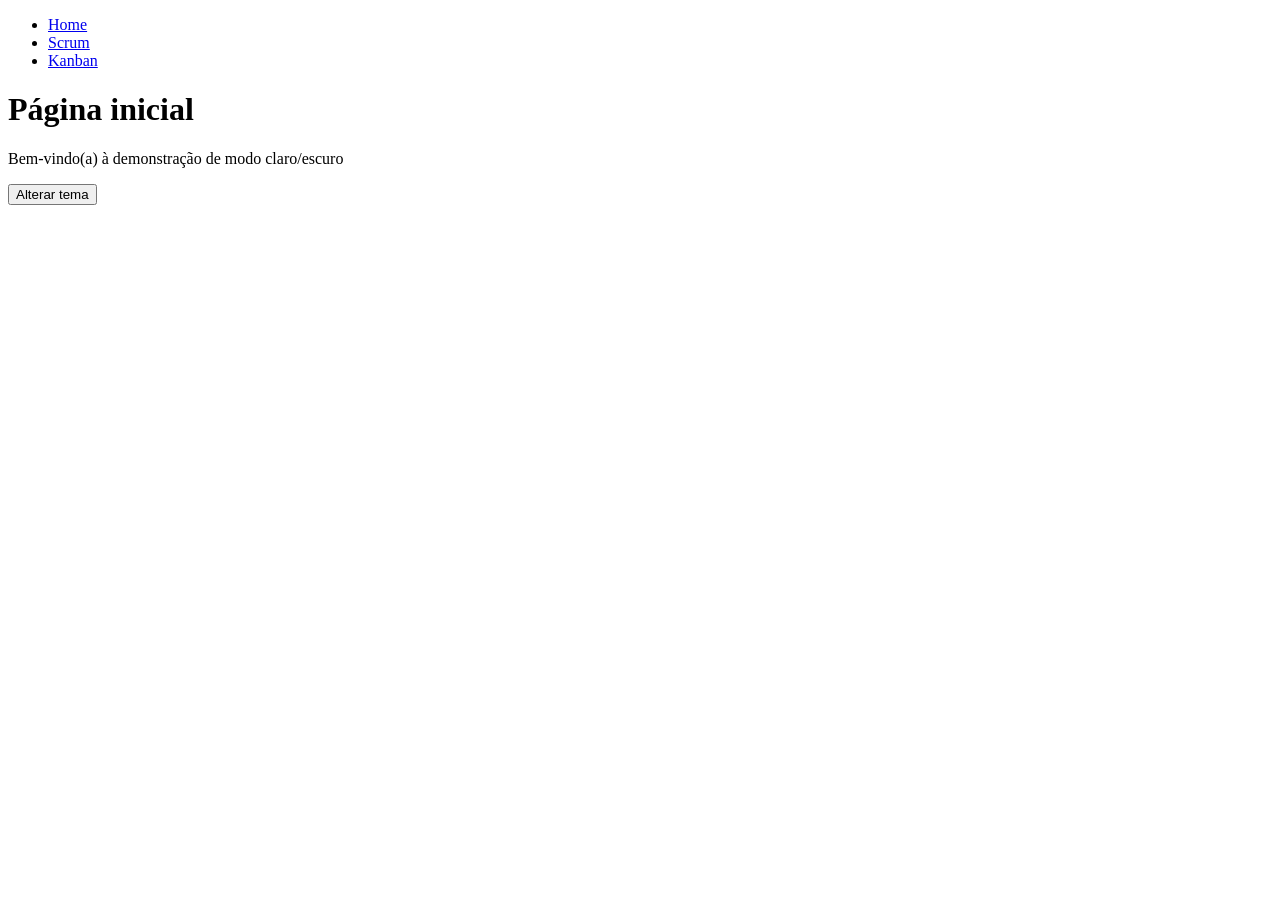
<file: dark-light-mode.v1/index.html>
<!DOCTYPE html>
<html lang="pt-br">

<head>
    <meta charset="UTF-8">
    <meta name="viewport" content="width=device-width, initial-scale=1.0">
    <title>Página inicial</title>
    <link rel="stylesheet" href="styles.css">
</head>

<body class="content-theme">

  <nav class="navbar-content">
        <ul>
            <li><a href="index.html">Home</a></li>
            <li><a href="scrum.html" >Scrum</a></li>
            <li><a href="kanban.html" >Kanban</a></li>
        </ul>
    </nav>

    <main class="content-01">
        <h1>Página inicial</h1>

        <p>Bem-vindo(a) à demonstração de modo claro/escuro</p>

        <div class="container-button-theme">
            <button class="theme-button" id="theme">
                <span>Alterar tema</span>
            </button>
        </div>
       
    </main>
    
</body>

</html>
</file>
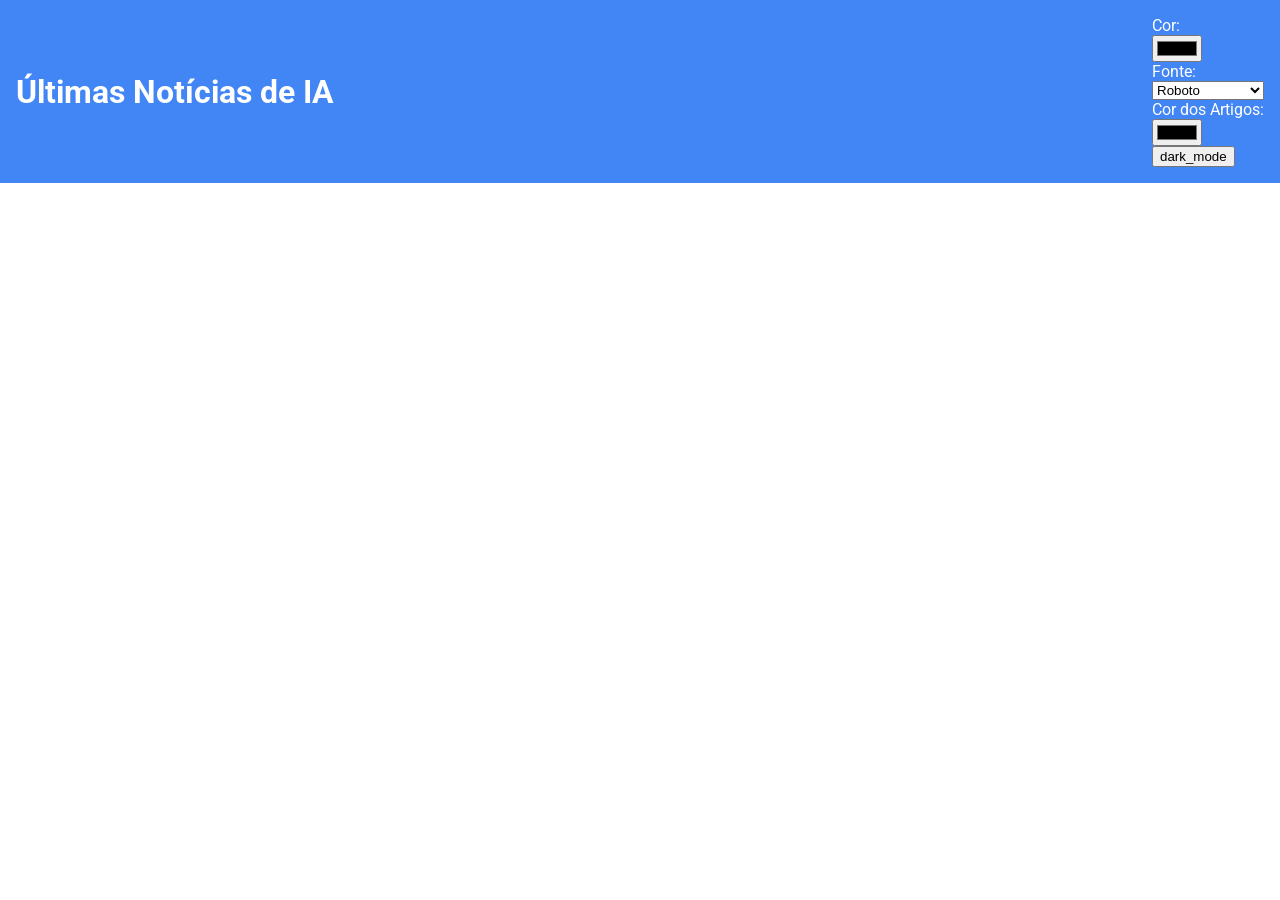
<file: layout-dinamico/index.html>
<!DOCTYPE html>
<html lang="en">

<head>
    <meta charset="UTF-8">
    <meta name="viewport" content="width=device-width, initial-scale=1.0">
    <title>Notícias de IA</title>
    <link rel="stylesheet" href="styles.css">
    <script src="script.js" defer></script>
    
</head>

<body>
    <header class="header">
        <h1 class="header_title">Últimas Notícias de IA</h1>
        <div class="header_controls">
            <div class="control-group">
                <label for="color-picker">Cor:</label>
                <input type="color" id="color-picker" class="control-group__input" />
            </div>

            <div class="control-group">

                <label for="font-select">Fonte:</label>
                <select id="font-select" class="control-group__select">
                    <option value="Roboto">Roboto</option>
                    <option value="Open Sans">Open Sans</option>
                    <option value="Montserrat">Montserrat</option>
                </select>
            </div>
            <div class="control-group"><label for="article-color-picker">Cor dos Artigos:</label>
                <input type="color" id="article-color-picker" class="control-group__input" />
            </div>

            <button id="theme-toggle" class="header__theme-toggle">
                <span class="material-icons">dark_mode</span>
            </button>
        </div>
    </header>
    <main class="main">

    </main>
</body>

</html>
</file>
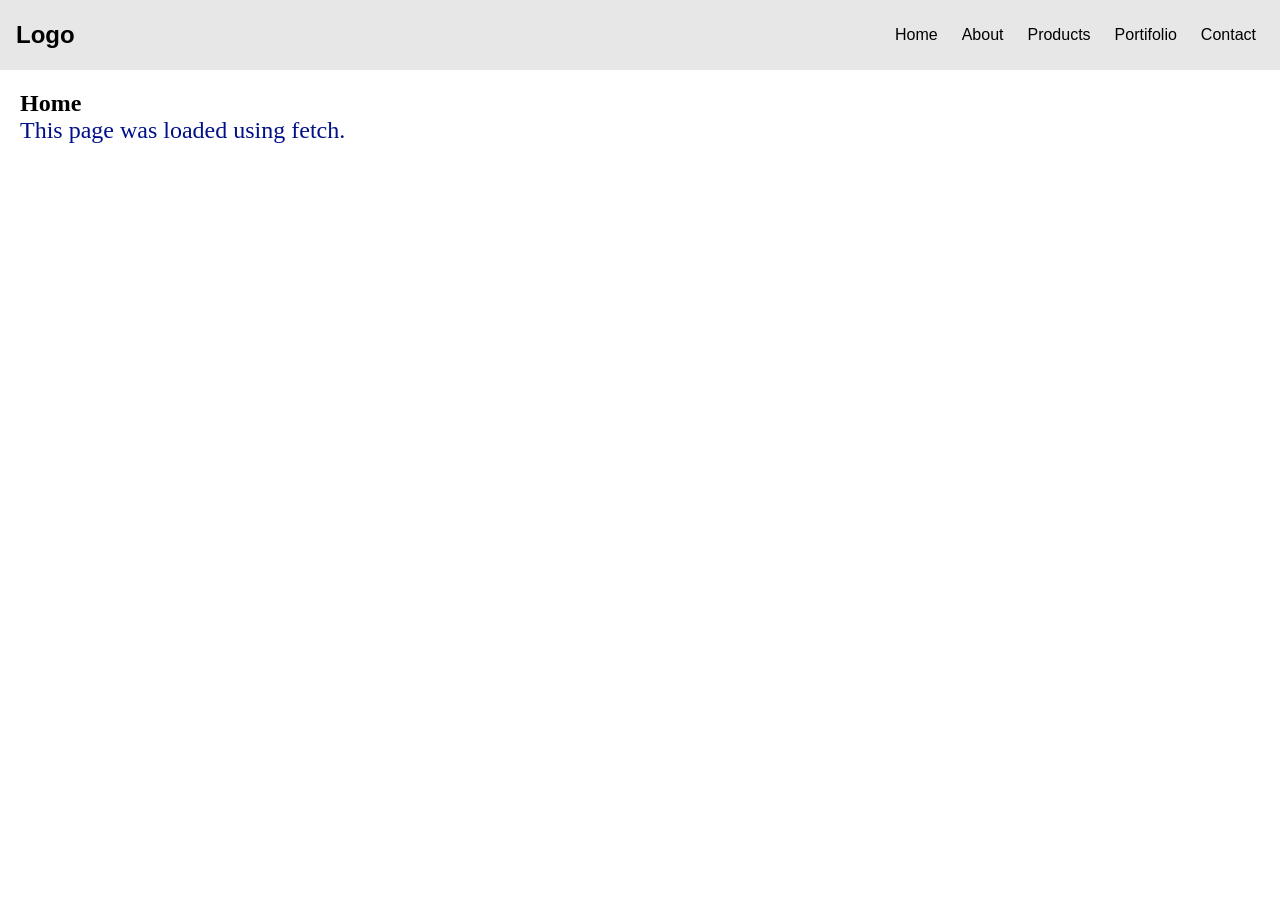
<file: spa-fetch-components/index.html>
<!DOCTYPE html>
    <html lang="en">

    <head>
        <meta charset="UTF-8">
        <meta name="viewport" content="width=device-width, initial-scale=1.0">
        <title>SPA com fetch</title>

        <link rel="stylesheet" href="./assets/global.css">
        <link rel="stylesheet" href="./assets/menu.css">
    </head>

    <body>

        <div data-componente="menu">
        </div>

        <main data-conteudo>
            
        </main>

        <script type="module" src="./js/main.js"></script>
    </body>

</html>
</file>
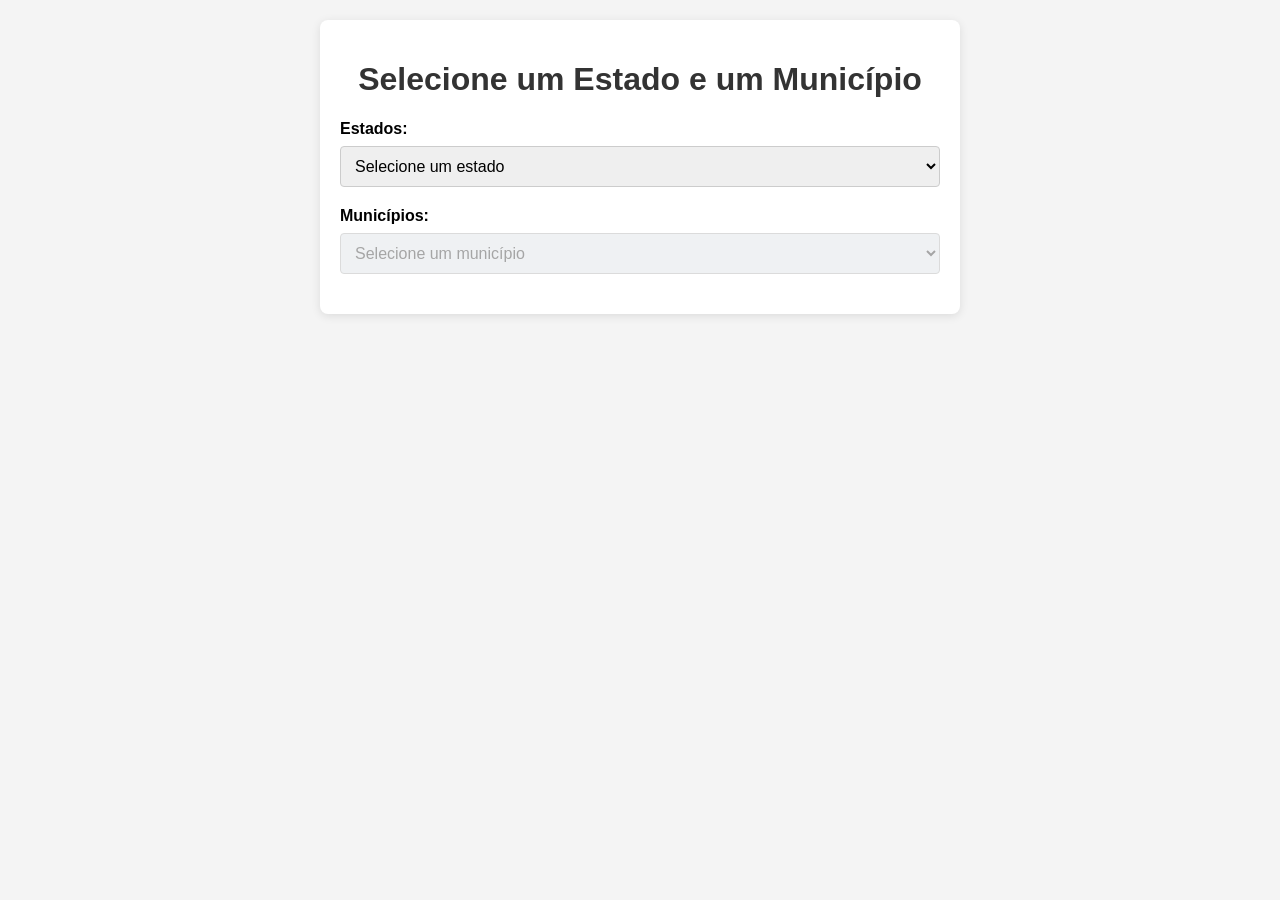
<file: buscar-estados/estados.html>
<!DOCTYPE html>
<html lang="pt-BR">
<head>
    <meta charset="UTF-8">
    <meta name="viewport" content="width=device-width, initial-scale=1.0">
    <title>Seleção de Estados e Municípios</title>
    <link rel="stylesheet" href="styles.css">
</head>
<body>
    <div class="container">
        <h1>Selecione um Estado e um Município</h1>
        <div class="select-container">
            <label for="estados">Estados:</label>
            <select id="estados">
                <option value="">Selecione um estado</option>
                <option value="AC">Acre</option>
                <option value="AL">Alagoas</option>
                <option value="AP">Amapá</option>
                <option value="AM">Amazonas</option>
                <option value="BA">Bahia</option>
                <option value="CE">Ceará</option>
                <option value="DF">Distrito Federal</option>
                <option value="ES">Espírito Santo</option>
                <option value="GO">Goiás</option>
                <option value="MA">Maranhão</option>
                <option value="MT">Mato Grosso</option>
                <option value="MS">Mato Grosso do Sul</option>
                <option value="MG">Minas Gerais</option>
                <option value="PA">Pará</option>
                <option value="PB">Paraíba</option>
                <option value="PR">Paraná</option>
                <option value="PE">Pernambuco</option>
                <option value="PI">Piauí</option>
                <option value="RJ">Rio de Janeiro</option>
                <option value="RN">Rio Grande do Norte</option>
                <option value="RS">Rio Grande do Sul</option>
                <option value="RO">Rondônia</option>
                <option value="RR">Roraima</option>
                <option value="SC">Santa Catarina</option>
                <option value="SP">São Paulo</option>
                <option value="SE">Sergipe</option>
                <option value="TO">Tocantins</option>
            </select>
        </div>
        <div class="select-container">
            <label for="municipios">Municípios:</label>
            <select id="municipios" disabled>
                <option value="">Selecione um município</option>
            </select>
        </div>
    </div>

    <script src="script.js"></script>
</body>
</html>
</file>
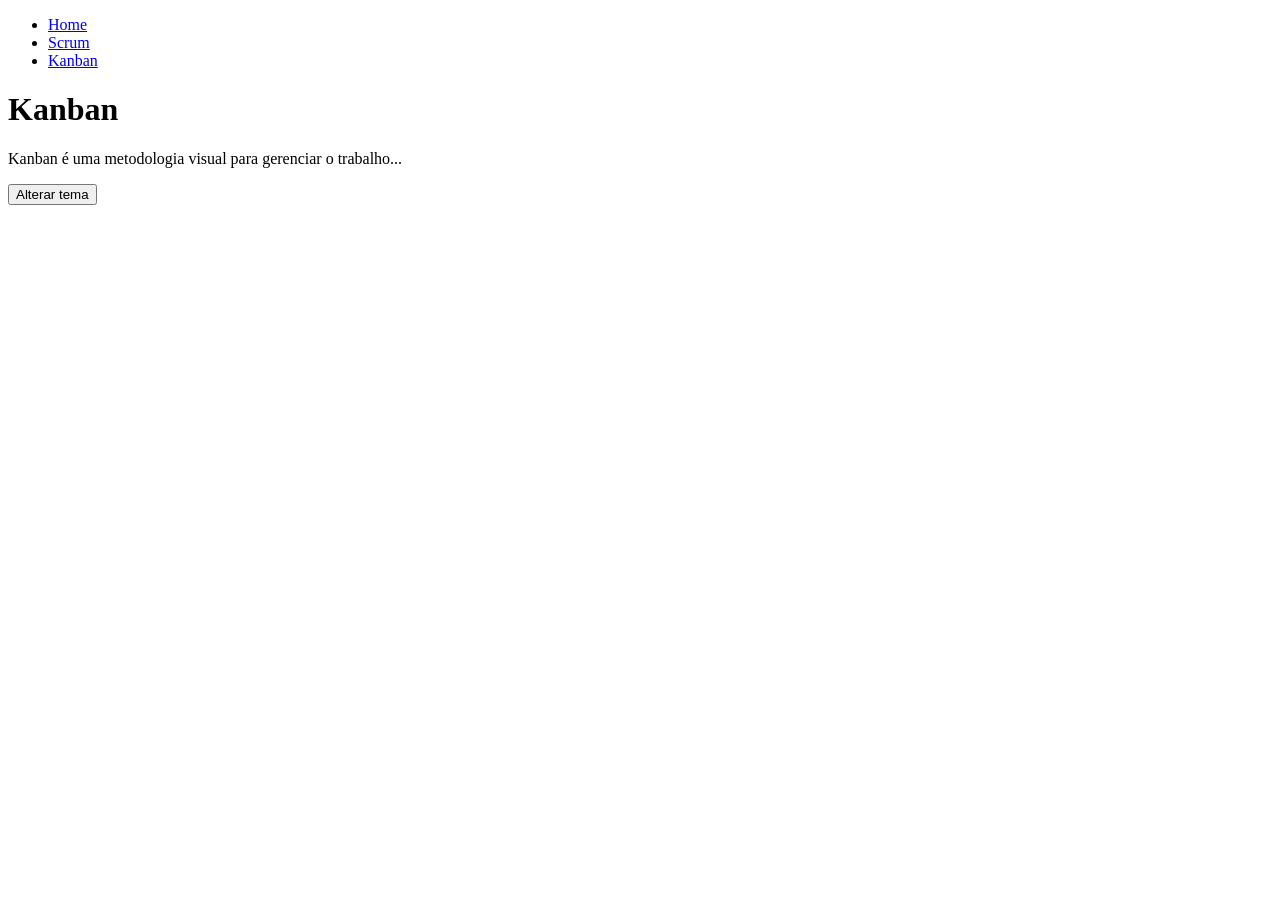
<file: dark-light-mode.v1/kanban.html>
<!DOCTYPE html>
<html lang="pt-br">

<head>
    <meta charset="UTF-8">
    <meta name="viewport" content="width=device-width, initial-scale=1.0">
    <title>Kanban</title>
    <link rel="stylesheet" href="styles.css">
</head>

<body class="content-theme">

  <nav class="navbar-content">
        <ul>
            <li><a href="index.html">Home</a></li>
            <li><a href="scrum.html" >Scrum</a></li>
            <li><a href="kanban.html" >Kanban</a></li>
        </ul>
    </nav>

    <main class="content-01">
        <h1>Kanban</h1>

        <p>Kanban é uma metodologia visual para gerenciar o trabalho...</p>

        <div class="container-button-theme">
            <button class="theme-button" id="theme">
                <span>Alterar tema</span>
            </button>
        </div>
       
    </main>
    
</body>

</html>
</file>
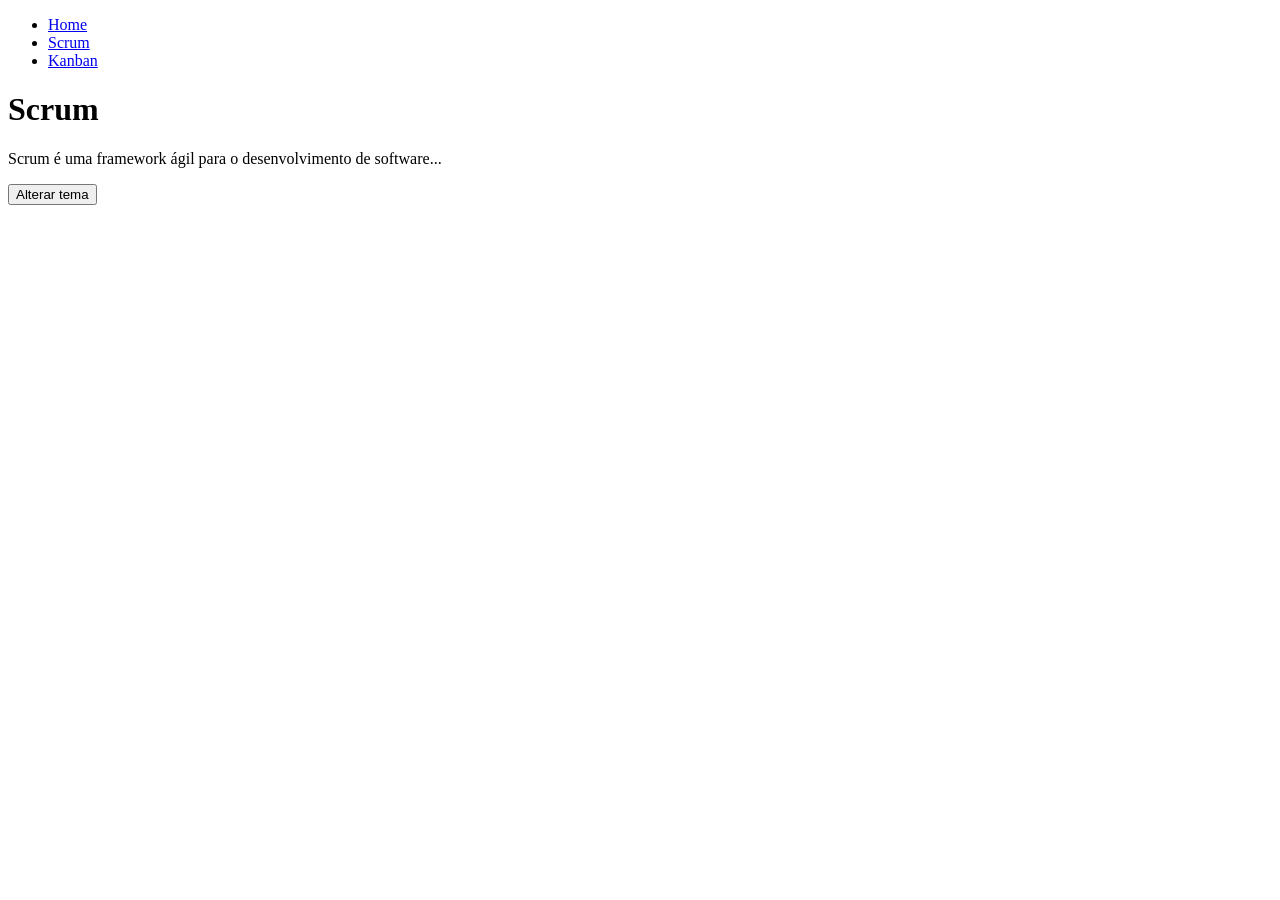
<file: dark-light-mode.v1/scrum.html>
<!DOCTYPE html>
<html lang="pt-br">

<head>
    <meta charset="UTF-8">
    <meta name="viewport" content="width=device-width, initial-scale=1.0">
    <title>Scrum</title>
    <link rel="stylesheet" href="styles.css">
</head>

<body class="content-theme">

  <nav class="navbar-content">
        <ul >
            <li><a href="index.html">Home</a></li>
            <li><a href="scrum.html" >Scrum</a></li>
            <li><a href="kanban.html" >Kanban</a></li>
        </ul>
    </nav>

    <main class="content-01">
        <h1>Scrum</h1>

        <p>Scrum é uma framework ágil para o desenvolvimento de software...</p>

        <div class="container-button-theme">
            <button class="theme-button" id="theme">
                <span>Alterar tema</span>
            </button>
        </div>
       
    </main>
    
</body>

</html>
</file>
<file: dark-light-mode.v1/styles.css>
/* :root {
    --primary-color-light: #f0f0f0;
    --secondary-color-light: #ffffff;
    --text-color-light: #333;
    --hover-color-light: #ddd;
    --button-bg-light: #e0e0e0;
    --button-hover-light: #ccc;
    --sidebar-bg-light: #ffffff;

    --primary-color-dark: #1e1e1e;
    --secondary-color-dark: #2e2e2e;
    --text-color-dark: #f0f0f0;
    --hover-color-dark: #555;
    --button-bg-dark: #333;
    --button-hover-dark: #444;
    --sidebar-bg-dark: #2e2e2e;
}


.content-theme {
    display: flex;
    font-family: system-ui, -apple-system, BlinkMacSystemFont, 'Segoe UI', Roboto, Oxygen, Ubuntu, Cantarell, 'Open Sans', 'Helvetica Neue', sans-serif;
    transition: background-color 0.3s, color 0.3s;
}

.content-theme .light{
    background-color: var(--primary-color-light);
    color: var(--text-color-light);
}

.content-theme .dark{
    background-color: var(--primary-color-dark);
    color: var(--text-color-dark);
}

.navbar-content {
    height: 100vh;
    width: 200px;
    border: 2px;   
}


.navbar-content ul{
    margin: 20px;
    display: flex;
    flex-direction: column;
    gap: 30px;
    list-style: none;
    
}

.navbar-content a{
   text-decoration: none;
}

.navbar-content a .light{
   text-decoration: none;
   color: var(--text-color-light);
}
.navbar-content a .dark{
   text-decoration: none;
   color: var(--text-color-light);
}

.content-01{
    display: flex;
    flex-direction: column;
    width: 100vw;
    transition: background-color 0.3s, color 0.3s;
}

.container-button-theme, .theme-button{
    border: none;
    padding: 10px;
} */

:root {
    --primary-color-light: #f0f0f0;
    --secondary-color-light: #ffffff;
    --text-color-light: #333;
    --hover-color-light: #ddd;
    --button-bg-light: #e0e0e0;
    --button-hover-light: #ccc;
    --sidebar-bg-light: #ffffff;

    --primary-color-dark: #1e1e1e;
    --secondary-color-dark: #2e2e2e;
    --text-color-dark: #f0f0f0;
    --hover-color-dark: #555;
    --button-bg-dark: #333;
    --button-hover-dark: #444;
    --sidebar-bg-dark: #2e2e2e;
}



.theme__content {
    background-color: var(--primary-color-light);

    display: flex;

    margin: 0;
    height: 100vh;
    gap: 30px;
}

.theme__content.dark {
    background-color: var(--primary-color-dark);
    color: var(--text-color-dark);
}

.button__alterar-tema {
    background-color: var(--button-bg-light);
    color: var(--text-color-light);

    padding: 10px 20px;
    border-radius: 2px;
    border: none;
}

.dark  .button__alterar-tema {
    background-color: var(--button-bg-dark);
    color: var(--text-color-dark);
}

.nav-group__buttons {
    background-color: var(--sidebar-bg-light);
    background-color: var(--secondary-color-light);

    display: flex;
    flex-direction: column;
    width: 250px;
    height: 100%;

    gap: 30px;
    padding: 25px;
    margin-top: 0;
}

.dark .nav-group__buttons {
    background-color: var(--sidebar-bg-dark);
    background-color: var(--secondary-color-dark);
}

.nav-group__buttons a {
    display: block;
    text-decoration: none;
    padding: 10px 20px;
    border-radius: 5px;
    color: #000000;
    font-weight: bold;
}
</file>
<file: layout-dinamico/styles.css>
@import url('https://fonts.googleapis.com/css2?family=Roboto&family=Open+Sans&family=Montserrat&display=swap');

:root {
  --primary-color: #4285f4;
  --text-color: #333;
  --bg-color: #fff;
  --font-family: 'Roboto', sans-serif;
}

/* Estilos base */
body {
  font-family: var(--font-family);
  color: var(--text-color);
  background-color: var(--bg-color);
  margin: 0;
  padding: 0;
  transition: all 0.3s ease;
}

/* Header styles */
.header {
  display: flex;
  justify-content: space-between;
  align-items: center;
  padding: 1rem;
  background-color: var(--primary-color);
  color: white;
}

.header-controls{
    display: flex;
    gap: 1rem;
}

.control-group{
    display: flex;
    flex-direction: column
}

.main{
    padding: 2rem;
}

.news{
    max-width: 800px;
    margin: 0 auto;
}

body.dark {
    --text-color: white;
    --bg-color: black;
}
</file>
<file: spa-fetch-components/assets/global.css>
/** Reset */
*, *::before, *::after {
  margin: 0;
  padding: 0;
  box-sizing: border-box;
}

/** Variáveis */
:root {
  --cor-bg: #e7e7e7;
  --cor-text: #001088;
  --cor-primary: #000;
  --cor-bg-hover: rgba(0, 0, 0, 0.05);
}

/** Links padrão */
a {
  color: var(--cor-primary);
  text-decoration: none;
  font-family: sans-serif;
}

a:hover {
  background: var(--cor-bg-hover);
}

/** Conteúdo SPA */
[data-conteudo] {
  padding: 20px;
}

.page p {
  color: var(--cor-text);
  font-size: 24px;
}
</file>
<file: spa-fetch-components/assets/menu.css>
.header {
  height: 70px;
  padding: 1rem;
  display: flex;
  align-items: center;
  justify-content: space-between;
  background: var(--cor-bg);
}

.header__logo {
  font-size: 1.5rem;
  font-weight: bold;
}

.menu__list {
  display: flex;
  list-style: none;
  gap: 0.5rem;
}

.menu__list a {
  display: block;
  padding: 0.5rem;
}

.menu__button {
  display: none;
}

/** MOBILE */
@media (max-width: 600px) {

  .menu__list {
    display: block;
    position: absolute;
    width: 100%;
    top: 70px;
    right: 0;
    background: var(--cor-bg);
    transition: 0.6s;
    z-index: 1000;
    height: 0;
    visibility: hidden;
    overflow-y: hidden;
  }

  .menu.active .menu__list {
    height: calc(100vh - 70px);
    visibility: visible;
    overflow-y: auto;
  }

  .menu__list a {
    padding: 1rem 0;
    margin: 0 1rem;
    border-bottom: 2px solid var(--cor-bg-hover);
  }

  .menu__button {
    display: flex;
    padding: 0.5rem 1rem;
    font-size: 1rem;
    border: none;
    background: none;
    cursor: pointer;
    gap: 0.5rem;
    
  }

  .menu__hamburguer {
  
  border-top: 2px solid;
  width: 20px;
}
  .menu__hamburguer::before,
  .menu__hamburguer::after {
    content: '';
    display: block;
    width: 20px;
    height: 2px;
    background: currentColor;
    margin-top: 5px;
    transition: 0.3s;
    position: relative;
  }

  .menu.active .menu__hamburguer {
    border-top-color: transparent;
  }

  .menu.active .menu__hamburguer::before {
    transform: rotate(135deg);
  }

  .menu.active .menu__hamburguer::after {
    transform: rotate(-135deg);
    top: -7px;
  }
}
</file>
<file: buscar-estados/styles.css>
body {
    font-family: Arial, sans-serif;
    background-color: #f4f4f4;
    margin: 0;
    padding: 20px;
}

.container {
    max-width: 600px;
    margin: auto;
    background: white;
    padding: 20px;
    border-radius: 8px;
    box-shadow: 0 2px 10px rgba(0, 0, 0, 0.1);
}

h1 {
    text-align: center;
    color: #333;
}

.select-container {
    margin: 20px 0;
}

label {
    display: block;
    margin-bottom: 8px;
    font-weight: bold;
}

select {
    width: 100%;
    padding: 10px;
    border-radius: 4px;
    border: 1px solid #ccc;
    font-size: 16px;
}

select:disabled {
    background-color: #e9ecef;
}
</file>
